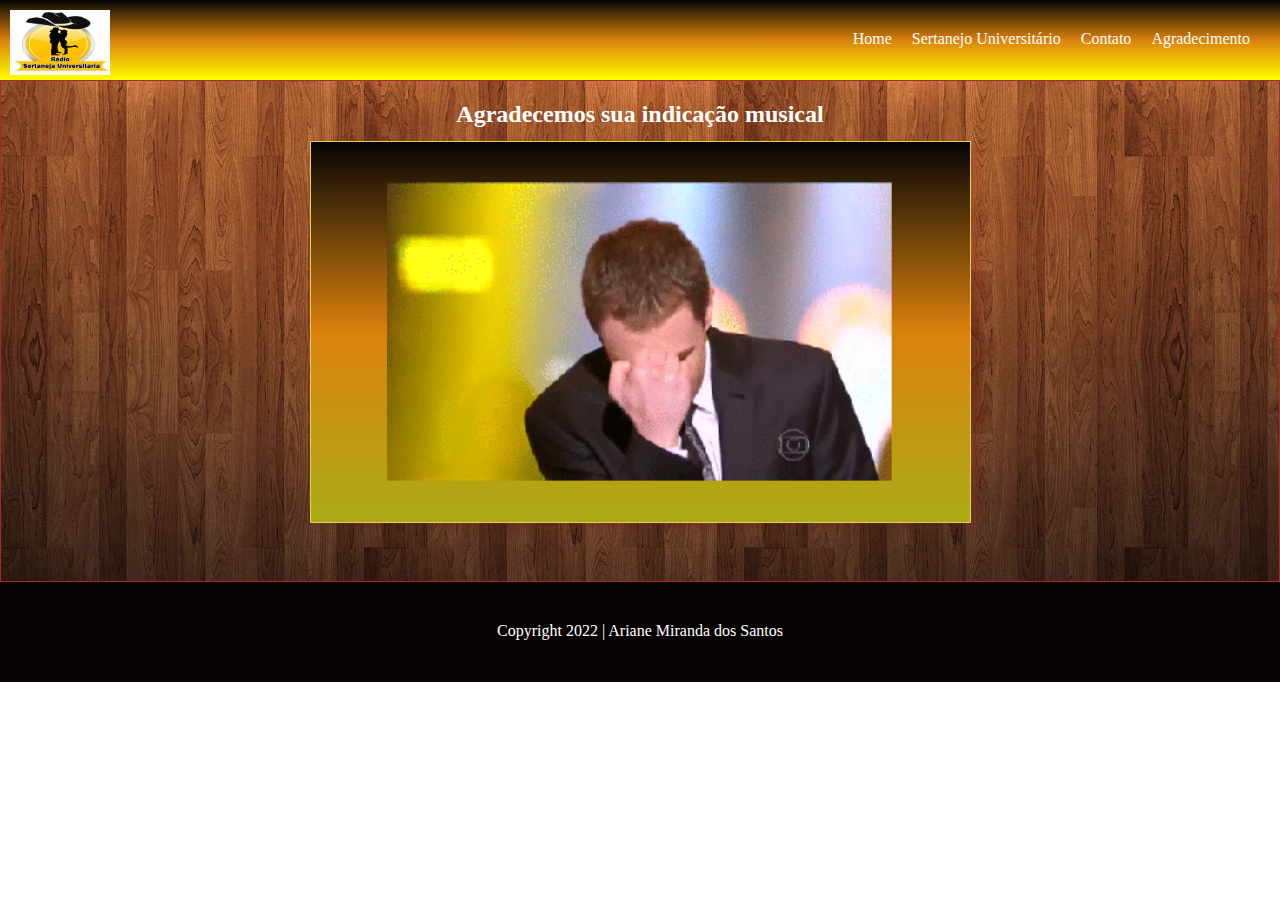
<file: Agradecimento.html>
<!DOCTYPE html>
<html lang="en">
<head>
    <meta charset="UTF-8">
    <meta http-equiv="X-UA-Compatible" content="IE=edge">
    <meta name="viewport" content="width=device-width, initial-scale=1.0">
    <link rel="stylesheet" type="text/css" href="./css/estilo_agrad.css">
    <title>Sertanejo Universitário</title>
</head>
<body>
    <div id="container">
    <header>
        <nav>
            <img src="./img/Logo.jpeg">
            <ul>
                <li><a href="index.html" target="_blank">Home</a></li>
                <li><a href="Sobre.html">Sertanejo Universitário</a></li>
                <li><a href="Contato.html" target="_blank">Contato</a></li>
                <li><a href="Agradecimento.html" target="_blank">Agradecimento</a></li>
            </ul>
        </nav>
    </header>
    <section>
            <h2>Agradecemos sua indicação musical</h2>
            <div class="card">
                <img src="./img/tiago_trabalhado_na_sofrencia.gif">
        </div>
    </section>
    <footer>
        <span>
            <p> Copyright 2022 | Ariane Miranda dos Santos</p>
        </span>
        </div>
    </footer>
    </div>
</body>
</html>
</file>
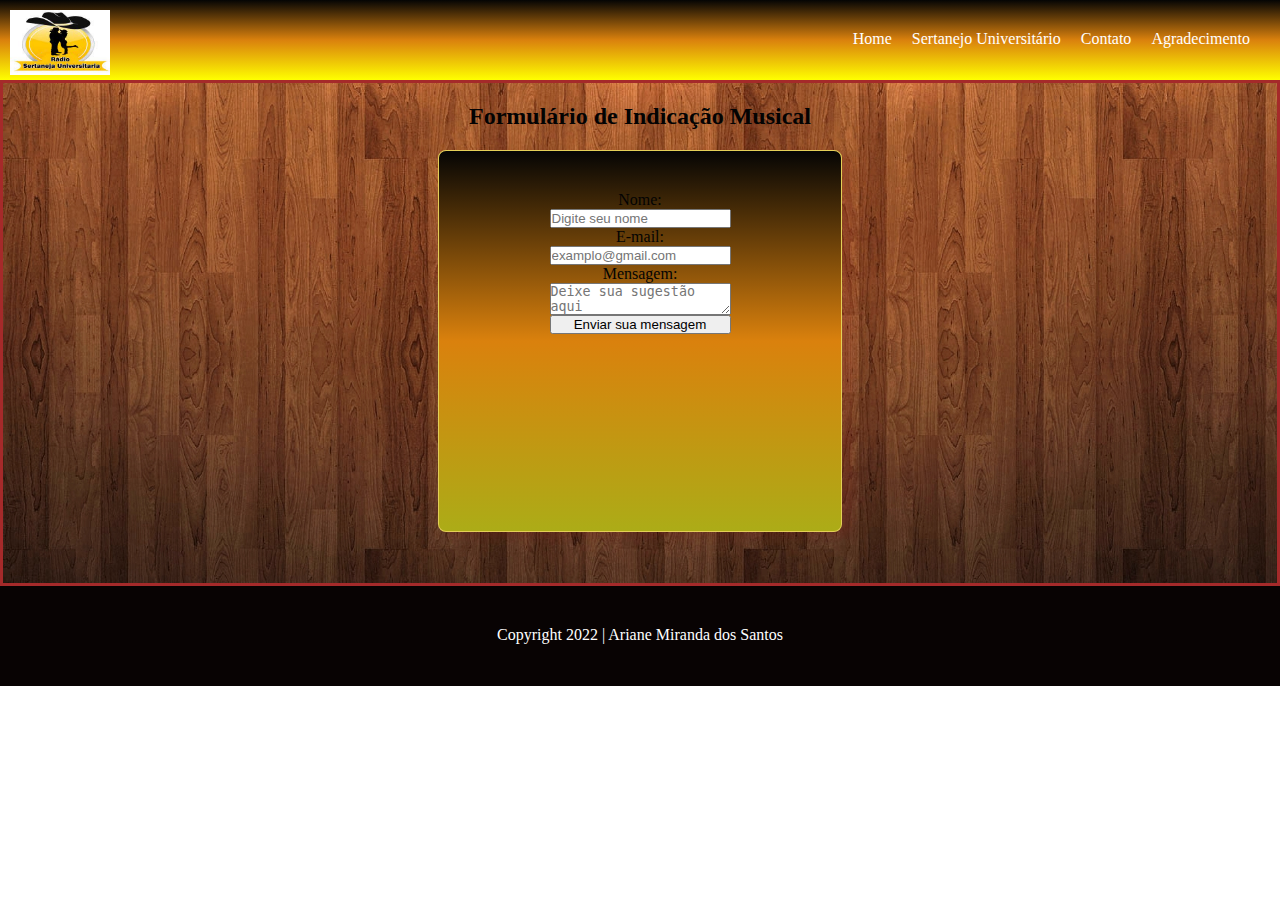
<file: Contato.html>
<!DOCTYPE html>
<html lang="en">
<head>
    <meta charset="UTF-8">
    <meta http-equiv="X-UA-Compatible" content="IE=edge">
    <meta name="viewport" content="width=device-width, initial-scale=1.0">
    <link rel="stylesheet" type="text/css" href="./css/estilo_contato.css">
    <title>Sertanejo Universitário</title>
</head>
<body>
    <div id="container">
    <header>
        <nav>
            <img src="./img/Logo.jpeg">
            <ul>
                <li><a href="index.html" target="_blank">Home</a></li>
                <li><a href="Sobre.html">Sertanejo Universitário</a></li>
                <li><a href="Contato.html" target="_blank">Contato</a></li>
                <li><a href="Agradecimento.html" target="_blank">Agradecimento</a></li>
            </ul>
        </nav>
    </header>
    <section>
            <h2>Formulário de Indicação Musical</h2>
            <div class="card">
                <form action="./Agradecimento.html" method="get">
                    <label for="name">Nome:</label>
                    <input type="text" id="name" placeholder="Digite seu nome" requerid/>
                    <label for="mail">E-mail:</label>
                    <input type="email" id="mail" placeholder="examplo@gmail.com" required/>
                    <label for="msg">Mensagem:</label>
                    <textarea id="msg" placeholder="Deixe sua sugestão aqui" required></textarea>
                    <button type="submit">Enviar sua mensagem</button>
                </form>
        </div>
    </section>
    <footer>
        <span>
            <p> Copyright 2022 | Ariane Miranda dos Santos</p>
        </span>
        </div>
    </footer>
    </div>
</body>
</html>
</file>
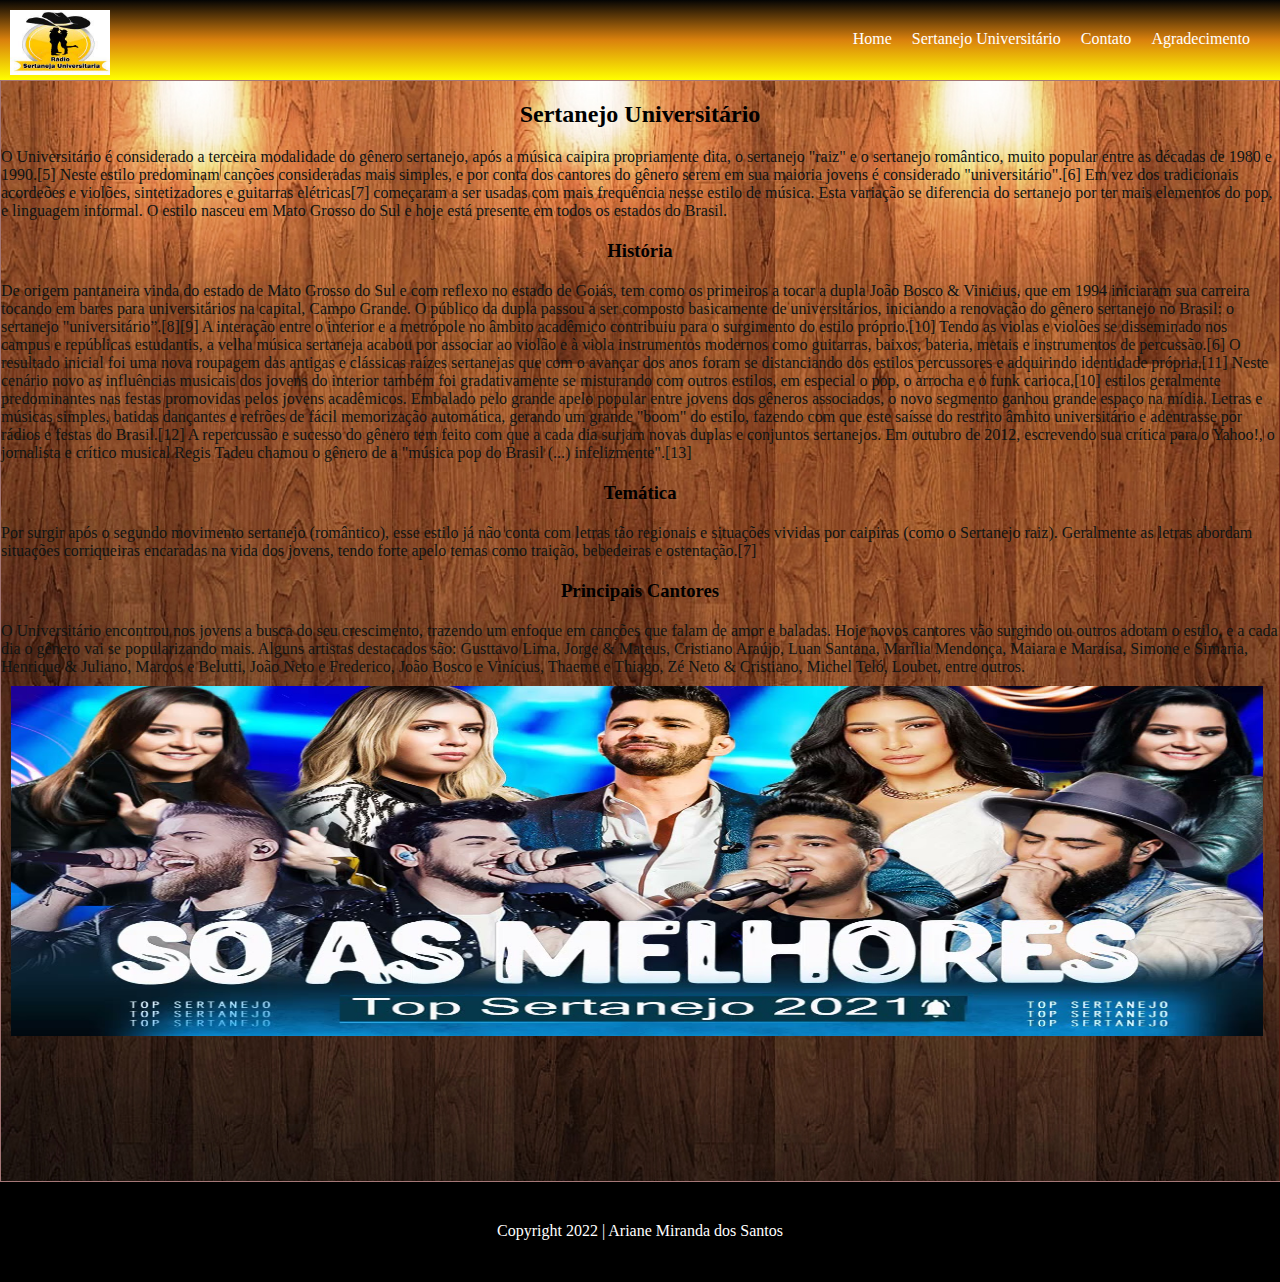
<file: Sobre.html>
<!DOCTYPE html>
<html lang="en">
<head>
    <meta charset="UTF-8">
    <meta http-equiv="X-UA-Compatible" content="IE=edge">
    <meta name="viewport" content="width=device-width, initial-scale=1.0">
    <link rel="stylesheet" type="text/css" href="./css/estilo_sobre.css">
    <title>Sertanejo Universitário</title>
</head>
<body>
    <div id="container">
    <header>
        <nav>
            <img src="./img/Logo.jpeg">
            <ul>
                <li><a href="index.html" target="_blank">Home</a></li>
                <li><a href="Sobre.html">Sertanejo Universitário</a></li>
                <li><a href="Contato.html" target="_blank">Contato</a></li>
                <li><a href="Agradecimento.html" target="_blank">Agradecimento</a></li>
            </ul>
        </nav>
    </header>
    <section>
        <h2>Sertanejo Universitário</h2>
            <blockquote>
                O Universitário é considerado a terceira modalidade do gênero sertanejo, após a música caipira propriamente dita, o sertanejo "raiz" e o sertanejo romântico, muito popular entre as décadas de 1980 e 1990.[5]

                Neste estilo predominam canções consideradas mais simples, e por conta dos cantores do gênero serem em sua maioria jovens é considerado "universitário".[6] Em vez dos tradicionais acordeões e violões, sintetizadores e guitarras elétricas[7] começaram a ser usadas com mais frequência nesse estilo de música. Esta variação se diferencia do sertanejo por ter mais elementos do pop, e linguagem informal. O estilo nasceu em Mato Grosso do Sul e hoje está presente em todos os estados do Brasil. 
            </blockquote>
            <blockquote>
                <h3>História</h3>

                De origem pantaneira vinda do estado de Mato Grosso do Sul e com reflexo no estado de Goiás, tem como os primeiros a tocar a dupla João Bosco & Vinicius, que em 1994 iniciaram sua carreira tocando em bares para universitários na capital, Campo Grande. O público da dupla passou a ser composto basicamente de universitários, iniciando a renovação do gênero sertanejo no Brasil: o sertanejo "universitário”.[8][9]

                A interação entre o interior e a metrópole no âmbito acadêmico contribuiu para o surgimento do estilo próprio.[10] Tendo as violas e violões se disseminado nos campus e repúblicas estudantis, a velha música sertaneja acabou por associar ao violão e à viola instrumentos modernos como guitarras, baixos, bateria, metais e instrumentos de percussão.[6]

                O resultado inicial foi uma nova roupagem das antigas e clássicas raízes sertanejas que com o avançar dos anos foram se distanciando dos estilos percussores e adquirindo identidade própria.[11] Neste cenário novo as influências musicais dos jovens do interior também foi gradativamente se misturando com outros estilos, em especial o pop, o arrocha e o funk carioca,[10] estilos geralmente predominantes nas festas promovidas pelos jovens acadêmicos.

                Embalado pelo grande apelo popular entre jovens dos gêneros associados, o novo segmento ganhou grande espaço na mídia. Letras e músicas simples, batidas dançantes e refrões de fácil memorização automática, gerando um grande "boom" do estilo, fazendo com que este saísse do restrito âmbito universitário e adentrasse por rádios e festas do Brasil.[12] A repercussão e sucesso do gênero tem feito com que a cada dia surjam novas duplas e conjuntos sertanejos. Em outubro de 2012, escrevendo sua crítica para o Yahoo!, o jornalista e crítico musical Regis Tadeu chamou o gênero de a "música pop do Brasil (...) infelizmente".[13] 
            </blockquote>
            <blockquote>
                <h3>Temática</h3>
                Por surgir após o segundo movimento sertanejo (romântico), esse estilo já não conta com letras tão regionais e situações vividas por caipiras (como o Sertanejo raiz). Geralmente as letras abordam situações corriqueiras encaradas na vida dos jovens, tendo forte apelo temas como traição, bebedeiras e ostentação.[7]
            </blockquote>
            <blockquote>
                <h3>Principais Cantores</h3>
                O Universitário encontrou nos jovens a busca do seu crescimento, trazendo um enfoque em canções que falam de amor e baladas. Hoje novos cantores vão surgindo ou outros adotam o estilo, e a cada dia o gênero vai se popularizando mais. Alguns artistas destacados são: Gusttavo Lima, Jorge & Mateus, Cristiano Araújo, Luan Santana, Marília Mendonça, Maiara e Maraísa, Simone e Simaria, Henrique & Juliano, Marcos e Belutti, João Neto e Frederico, João Bosco e Vinícius, Thaeme e Thiago, Zé Neto & Cristiano, Michel Teló, Loubet, entre outros. 
            </blockquote>
            <img src="./img/sobre.jpg" alt="Imagem de sertanejos">
    </section>
    <footer>
        <span>
            <p> Copyright 2022 | Ariane Miranda dos Santos</p>
        </span>
        </div>
    </footer>
    </div>
</body>
</html>
</file>
<file: css/estilo_agrad.css>
*{
    margin: 0;
    padding: 0;
}
#container{
    width: 100%;
    height: 100vh;
}
header{
    /* position: fixed; */
    width: 100%;
    height: 80px;
    background-image: linear-gradient(180deg,rgb(5, 5, 4),rgb(218, 129, 13), yellow);
    color: white;
}
nav{
    display:flex;
    justify-content: space-between;
}
nav img{
    padding: 10px;
    width: 100px;
    height:65px;
}
nav ul {
    margin: 0;
    padding:20px;
    display: flex;
}
nav li {
    list-style: none; 
    margin: 10px;
}
nav li a {
    text-decoration: none;
    color: inherit;
    cursor:pointer;  
}
section h2{
    padding: 20px;
    text-align: center;
}
.card{
    box-shadow: 10px 4px 8px 0 rgba(121, 14, 14, 0.2);
    text-align: center;
    display: flex;
    justify-content: center;
    height: 300px;
    background-image: linear-gradient(180deg,rgb(5, 5, 4),rgb(218, 129, 13), rgb(172, 172, 23));
    margin: auto;
    width: 50%;
    border: 1px solid rgb(228, 207, 88);
    padding: 40px 10px;
}
.card form{
    display: flex;
    flex-direction: column;
}
section{
    background-image: url(../img/back2.jpg);
    background-repeat: no-repeat;
    background-position: left;
    background-size: cover;
    height: 500px;
    color: rgb(243, 60, 60);
    border: 1px solid brown;
}
section h2{
    text-align: center;
    color: white;
    height:20px;
    padding-top:20px;
}
footer{
    background: rgb(8, 3, 3);
    width: 100%;
    height: 100px;
    display: flex;
    flex-direction: column;
}
footer span{
    width: 500px;
    align-self: center;
    margin-top: 40px;
    text-align: center;
    color: white;
}
.redes2{
    height: 80px;
    display: flex;
    justify-content: flex-end;
    margin-top: -20px;
    
}
.socialLi {
    display: flex;
    margin-right: 20px;
    margin-top: -20px;
    
}
.socialLi li{
    margin-right: 20px;
    list-style: none;
    transition: all 0.4s ease-out;
}
.socialLi li a{
    color: white;
    font-size: 40px;
    
}
.socialLi li:hover{
    transform: translateY(-20px);
}
</file>
<file: css/estilo_contato.css>
*{
    margin: 0;
    padding: 0;
}
#container{
    width: 100%;
    height: 100vh;
}
header{
    /* position: fixed; */
    width: 100%;
    height: 80px;
    background-image: linear-gradient(180deg,rgb(5, 5, 4),rgb(218, 129, 13), yellow);
    color: white;
}
nav{
    display:flex;
    justify-content: space-between;
}
nav img{
    padding: 10px;
    width: 100px;
    height:65px;
}
nav ul {
    margin: 0;
    padding:20px;
    display: flex;
}
nav li {
    list-style: none; 
    margin: 10px;
}
nav li a {
    text-decoration: none;
    color: inherit;
    cursor:pointer;  
}
section h2{
    padding: 20px;
    text-align: center;
}
.card{
    box-shadow: 10px 4px 8px 0 rgba(121, 14, 14, 0.2);
    text-align: center;
    display: flex;
    justify-content: center;
    height: 300px;
    background-image: linear-gradient(180deg,rgb(5, 5, 4),rgb(218, 129, 13), rgb(172, 172, 23));
    margin: auto;
    width: 30%;
    border: 1px solid rgb(228, 207, 88);
    padding: 40px 10px;
    border-radius: 2%;
}
.card form{
    display: flex;
    flex-direction: column;
}
section{
    background-image: url(../img/back2.jpg);
    background-repeat: no-repeat;
    background-position: left;
    background-size: cover;
    height: 500px;
    color: rgb(3, 3, 3);
    border: solid brown;
}
section h1{
    background-color: blue;
    text-align: center;
    color: white;
    height:70px;
    padding-top:20px;
}


footer{
    background: rgb(8, 3, 3);
    width: 100%;
    height: 100px;
    display: flex;
    flex-direction: column;
}
footer span{
    width: 500px;
    align-self: center;
    margin-top: 40px;
    text-align: center;
    color: white;
}
.redes2{
    height: 80px;
    display: flex;
    justify-content: flex-end;
    margin-top: -20px;
    
}
.socialLi {
    display: flex;
    margin-right: 20px;
    margin-top: -20px;
    
}
.socialLi li{
    margin-right: 20px;
    list-style: none;
    transition: all 0.4s ease-out;
}
.socialLi li a{
    color: white;
    font-size: 40px;
    
}
.socialLi li:hover{
    transform: translateY(-20px);
}
</file>
<file: css/estilo_sobre.css>
*{
    margin: 0;
    padding: 0;
}
#container{
    width: 100%;
    height: 100vh;
}
header{
    /* position: fixed; */
    width: 100%;
    height: 80px;
    background-image: linear-gradient(180deg,rgb(5, 5, 4),rgb(218, 129, 13), yellow);
    color: white;
}
nav{
    display:flex;
    justify-content: space-between;
}
nav img{
    padding: 10px;
    width: 100px;
    height:65px;
}
nav ul {
    margin: 0;
    padding:20px;
    display: flex;
}
nav li {
    list-style: none; 
    margin: 10px;
}
nav li a {
    text-decoration: none;
    color: inherit;
    cursor:pointer;  
}
section h2, h3{
    padding: 20px;
    text-align: center;
    color: black;
}
section{
    height: 1100px;
    background-image: url(../img/back2.jpg);
    background-repeat: no-repeat;
    background-position: left;
    background-size: cover;
    color: rgb(14, 20, 20);
    border: 1px solid rgba(97, 16, 16, 0.568);
}
section img{
    margin: 10px;
    width: 98%;
    height: 350px;
}
footer{
    background: black;
    width: 100%;
    height: 100px;
    display: flex;
    flex-direction: column;
}
footer span{
    width: 500px;
    align-self: center;
    margin-top: 40px;
    text-align: center;
    color: white;
}
</file>
